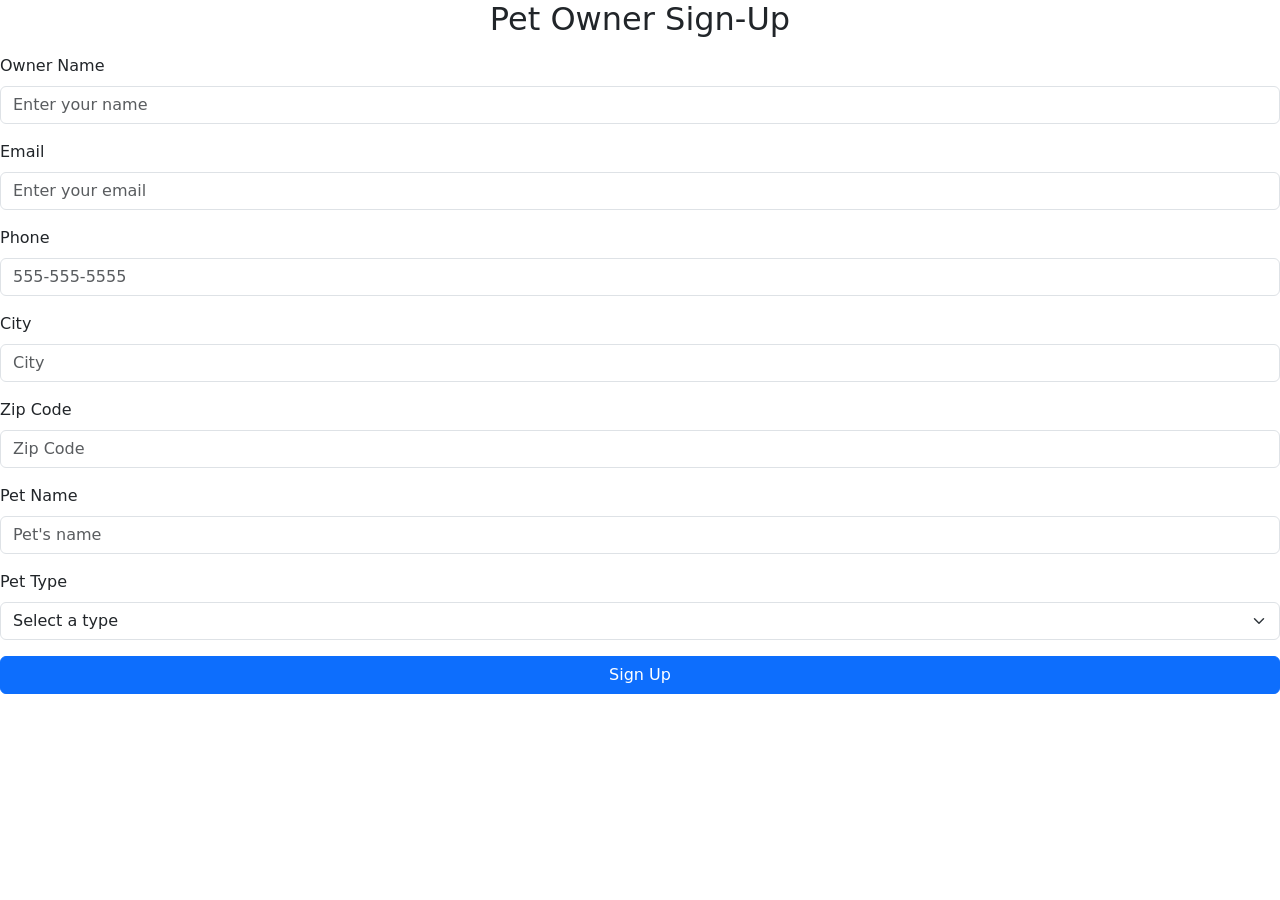
<file: index.html>
<!DOCTYPE html>
<html lang="en">
<head>
  <meta charset="UTF-8" />
  <meta name="viewport" content="width=device-width, initial-scale=1.0" />
  <title>Pet Owner Sign-Up</title>
  <link 
    href="https://cdn.jsdelivr.net/npm/bootstrap@5.3.0/dist/css/bootstrap.min.css" 
    rel="stylesheet"
  >
</head>
<body>

  <form id="petForm">
    <h2 class="mb-3 text-center">Pet Owner Sign-Up</h2>

    <!-- Owner Info -->
    <div class="mb-3">
      <label for="name" class="form-label">Owner Name</label>
      <input type="text" id="name" class="form-control" placeholder="Enter your name">
    </div>

    <div class="mb-3">
      <label for="email" class="form-label">Email</label>
      <input type="email" id="email" class="form-control" placeholder="Enter your email">
    </div>

    <div class="mb-3">
      <label for="phone" class="form-label">Phone</label>
      <input type="tel" id="phone" class="form-control" placeholder="555-555-5555">
    </div>

    <div class="mb-3">
      <label for="city" class="form-label">City</label>
      <input type="text" id="city" class="form-control" placeholder="City">
    </div>

    <div class="mb-3">
      <label for="zip" class="form-label">Zip Code</label>
      <input type="text" id="zip" class="form-control" placeholder="Zip Code">
    </div>

    <!-- Pet Info -->
    <div class="mb-3">
      <label for="petName" class="form-label">Pet Name</label>
      <input type="text" id="petName" class="form-control" placeholder="Pet's name">
    </div>

    <!-- Bonus Task: Pet Type -->
    <div class="mb-3">
      <label for="petType" class="form-label">Pet Type</label>
      <select id="petType" class="form-select">
        <option value="">Select a type</option>
        <option value="Dog">Dog</option>
        <option value="Cat">Cat</option>
        <option value="Fish">Fish</option>
        <option value="Bird">Bird</option>
        <option value="Bird">Horse</option>
      </select>
    </div>

    <!-- IMPORTANT: type="button", not submit -->
    <button type="button" id="saveBtn" class="btn btn-primary w-100">Sign Up</button>
  </form>

  <!-- New container where pets will appear -->
  <div id="petsContainer" style="margin-top: 30px;"></div>

  <script src="script.js"></script>
  <script src="state.js"></script>
  <script src="pets.js"></script>
</body>
</html>
</file>
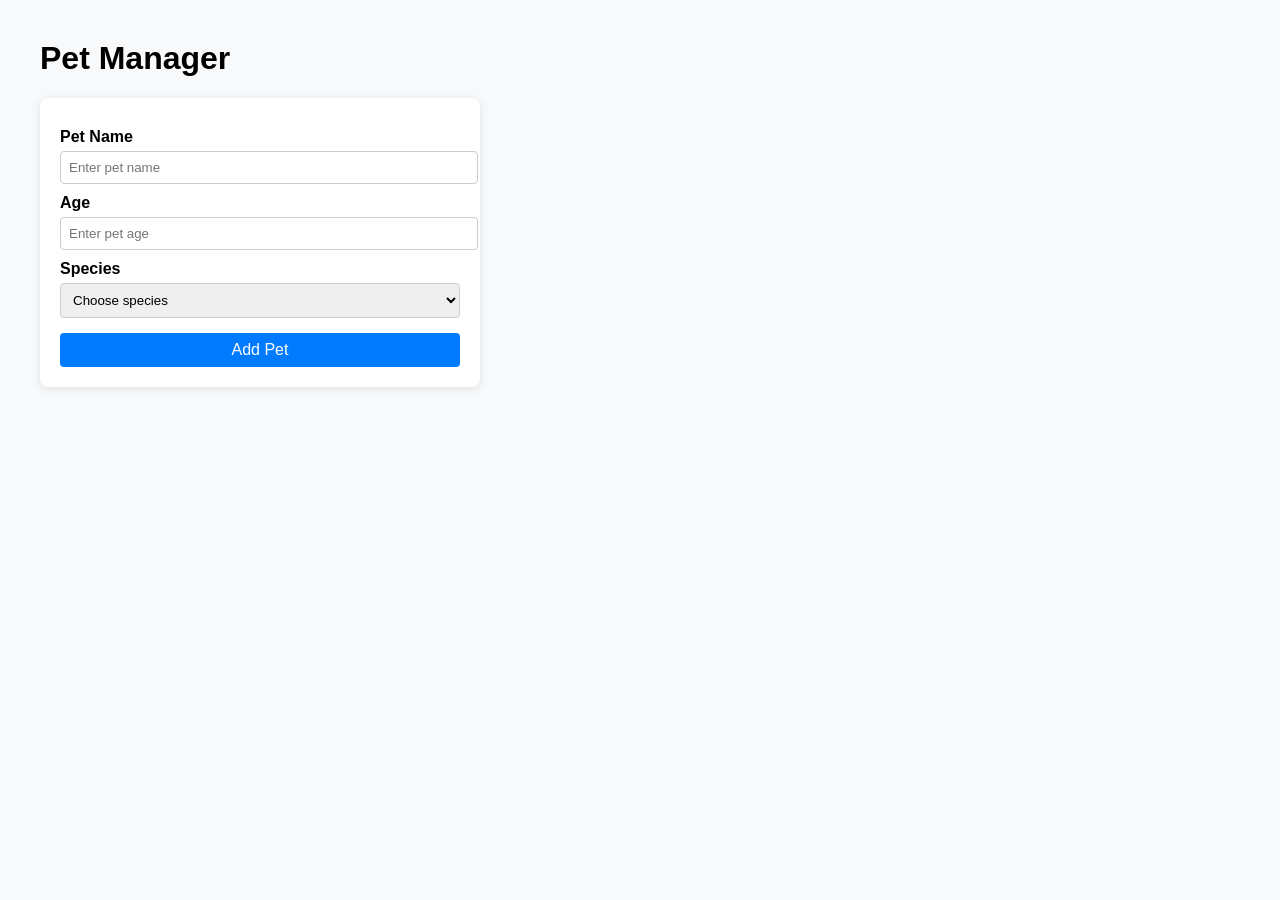
<file: pets.html>
<!DOCTYPE html>
<html lang="en">
<head>
  <meta charset="UTF-8">
  <meta name="viewport" content="width=device-width, initial-scale=1.0">
  <title>Pet Management System</title>
  <link rel="stylesheet" href="pets.css">  
</head>

<body>
  <h1>Pet Manager</h1>
  <form id="petForm">
    <label for="petName">Pet Name</label>
    <input type="text" id="petName" placeholder="Enter pet name">

    <label for="petAge">Age</label>
    <input type="number" id="petAge" placeholder="Enter pet age">

    <label for="petSpecies">Species</label>
    <!-- Bonus: select element instead of text input -->
    <select id="petSpecies">
      <option value="">Choose species</option>
      <option value="Dog">Dog</option>
      <option value="Cat">Cat</option>
      <option value="Fish">Fish</option>
      <option value="Bird">Bird</option>
      <option value="Bird">Horse</option>
    </select>

    <!-- IMPORTANT: type="button" (no form submission) -->
    <button type="button" id="addPetBtn">Add Pet</button>
  </form>

  <!-- Script order matters! -->
  <script src="petCreator.js"></script>
  <script src="pets.js"></script>
</body>
</html>
</file>
<file: pets.css>
body {
    font-family: Arial, sans-serif;
    margin: 40px;
    background-color: #f7f9fb;
}

form {
    max-width: 400px;
    background: white;
    padding: 20px;
    border-radius: 8px;
    box-shadow: 0 2px 10px rgba(0, 0, 0, 0.1);
}

label {
    font-weight: bold;
    display: block;
    margin-top: 10px;
}

input,
select,
button {
    width: 100%;
    padding: 8px;
    margin-top: 5px;
    border-radius: 4px;
    border: 1px solid #ccc;
}

button {
    background-color: #007bff;
    color: white;
    font-size: 16px;
    border: none;
    cursor: pointer;
    margin-top: 15px;
}

button:hover {
    background-color: #0056b3;
}
</file>
